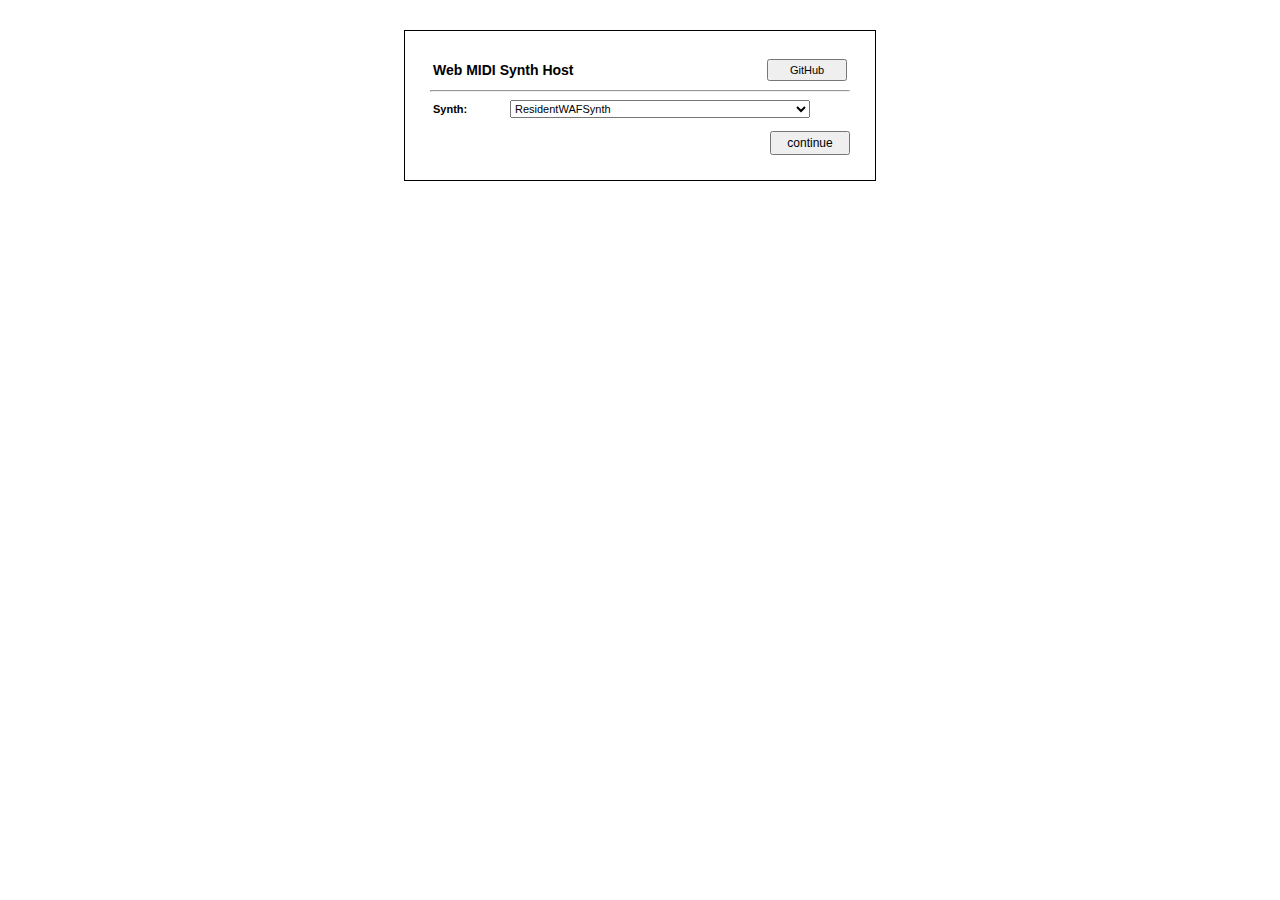
<file: host.html>
﻿<!DOCTYPE HTML>
<html lang="en"
	  xml:lang="en" xmlns="http://www.w3.org/1999/xhtml">
<head>
    <title>Web MIDI Synth Host</title>
    <meta name="viewport" content="width=device-width, initial-scale=1">
    <link rel="icon" href="data:;base64,iVBORwOKGO=" /> <!-- workaround to prevent "favicon not found" exceptions in Chrome.-->
    <link href="hostStyleSheet.css" media="all" rel="stylesheet" type="text/css" />
    <!-- Javascript files are included at the end of the body element -->
</head>
<body>
    <div id="cursorControlDiv">
        <div id="appDiv" class="app">
            <div id="title">
                <table style="width:420px">
                    <tr>
                        <td><span class="boldTitle">Web MIDI Synth Host</span></td>
                        <td style="text-align:right"><input class="smallButton" type="button" value="GitHub" style="width:80px" onclick="WebMIDI.host.gitHubButtonClick()" /></td>
                    </tr>
                </table>
            </div>
            <div id="synthSelectDiv" style="display:block">
                <hr />
                <table>
                    <colgroup>
                        <col style="width:75px" />
                        <col />
                    </colgroup>
                    <tr>
                        <td><span class="boldSubtitle">Synth:</span></td>
                        <td>
                            <!--
                            To add a synth, include its code at the bottom of this file, and add it to this
                            select control in the controls.init() function (see Controls.js).
                            -->
                            <select id="synthSelect" class="synthSelect" />
                        </td>
                    </tr>
                </table>
                <div id="synthSelectDivButtonDiv" style="text-align:right">
                    <input class="largeButton" type="button" value="continue" onclick="WebMIDI.host.onSynthSelectChanged()" />
                </div>
            </div>
            <div id="synthInfoDiv" style="display:none">
                <table>
                    <colgroup>
                        <col style="width:75px" />
                        <col />
                    </colgroup>
                    <tr id="singleChannelSynthInfo">
                        <td><input class="smallButton" type="button" value="website" onclick="WebMIDI.host.synthWebsiteButtonClick()" /></td>
                        <td><span>single channel synth -- (ignores channel info)</span></td>
                    </tr>
                    <tr id="multiChannelSynthInfo">
                        <td><input class="smallButton" type="button" value="website" onclick="WebMIDI.host.synthWebsiteButtonClick()" /></td>
                        <td>
                            <span>multichannel synth -- channel:</span>
                            <select id="channelSelect" class="valueSelector" onchange="WebMIDI.host.onChannelSelectChanged()">
                                <option value="0">0</option>
                                <option value="1">1</option>
                                <option value="2">2</option>
                                <option value="3">3</option>
                                <option value="4">4</option>
                                <option value="5">5</option>
                                <option value="6">6</option>
                                <option value="7">7</option>
                                <option value="8">8</option>
                                <option value="9">9</option>
                                <option value="10">10</option>
                                <option value="11">11</option>
                                <option value="12">12</option>
                                <option value="13">13</option>
                                <option value="14">14</option>
                                <option value="15">15</option>
                            </select>
                        </td>
                    </tr>
                </table>
            </div>
            <!-- Displayed only if the current synth uses soundFonts (Sf2 or WebAudioFont) -->
            <div id="soundFontDiv" style="display:none">
                <hr />
                <table id="soundFontTable1">
                    <colgroup>
                        <col style="width:75px" />
                        <col />
                    </colgroup>
                    <tr>
                        <!-- default name. Can change dynamically to "WebAudioFont: " -->
                        <td><span id="soundFontType" class="boldSubtitle">SoundFont: </span></td>
                        <td>
                            <!-- This select is hidden for Web Audio Fonts -->
                            <select id="sf2OriginSelect" class="sf2OriginSelect" onchange="WebMIDI.host.onSf2OriginSelectChanged()" />
                        </td>
                        <td>
                            <!-- This select is hidden for Sf2 soundFonts -->
                            <select id="webAudioFontSelect" class="webAudioFontSelect" onchange="WebMIDI.host.onWebAudioFontSelectChanged()" />
                        </td>
                        <td>
                            <!-- This select is hidden for Web Audio Fonts.
                            To add an sf2 SoundFont, put it in the soundFonts folder, and add it to the	options for this select control.
                            (See the controls.init() function in Controls.js).
                            -->
                            <select id="sf2Select" class="sf2Select" onchange="WebMIDI.host.onSf2SelectChanged()" />
                        </td>
                    </tr>
                </table>
                <table id="soundFontTable2">
                    <colgroup>
                        <col style="width:75px" />
                        <col />
                    </colgroup>
                    <tr>
                        <td><input class="smallButton" type="button" value="website" onclick="WebMIDI.host.soundFontWebsiteButtonClick()" /></td>
                        <td id="loadLog"></td>
                    </tr>
                </table>
            </div>
            <div id="commandsDiv" style="display:none">
                <hr />
                <div id="commandsTitleDiv"><span class="boldSubtitle">Commands:</span></div>
                <table id="commandsTable" class="midiMessagesTable"></table>
            </div>
            <div id="controlsDiv" style="display:none">
                <hr />
                <div id="controlsTitleDiv"><span class="boldSubtitle">Controls:</span></div>
                <table id="controlsTable" class="midiMessagesTable"></table>
            </div>
            <div id="noteDiv1" style="display:none">
                <hr />
                <table>
                    <colgroup>
                        <col style="width:70px" />
                        <col />
                    </colgroup>
                    <tr>
                        <td>
                            <span class="boldSubtitle">Note:</span>
                        </td>
                        <td>
                            <span>note</span>
                            <input id="noteDiv1IndexInput" type="number" name="value" class="number" min="0" max="127" value="64" />
                            <span>velocity</span>
                            <input id="noteDiv1VelocityInput" type="number" name="value" class="number" min="0" max="127" value="100" />
                            <input id="sendButton1" type="button" class="sendButton" value="send" onmousedown="WebMIDI.host.doNoteOn()" onmouseup="WebMIDI.host.doNoteOff()" />
                            <label><input type="checkbox" id="holdCheckbox1" value="hold" style="vertical-align:middle" onclick="WebMIDI.host.holdCheckboxClicked()" />hold</label>
                        </td>
                    </tr>
                </table>
            </div>
            <div id="notesDiv2" style="display:none">
                <hr />
                <table>
                    <colgroup>
                        <col style="width:70px" />
                        <col />
                    </colgroup>
                    <tr>
                        <td>
                            <span class="boldSubtitle">Note:</span>
                        </td>
                        <td>
                            <span>note</span>
                            <input id="notesDiv2IndexInput1" type="number" name="value" class="number" min="0" max="127" value="68" />
                            <span>velocity</span>
                            <input id="notesDiv2VelocityInput1" type="number" name="value" class="number" min="0" max="127" value="100" />
                            <input type="checkbox" id="sendNote1Checkbox" style="vertical-align:middle" onclick="WebMIDI.host.noteCheckboxClicked()" />
                        </td>
                    </tr>
                    <tr>
                        <td>
                            <span>&nbsp;</span>
                        </td>
                        <td>
                            <span>note</span>
                            <input id="notesDiv2IndexInput2" type="number" name="value" class="number" min="0" max="127" value="64" />
                            <span>velocity</span>
                            <input id="notesDiv2VelocityInput2" type="number" name="value" class="number" min="0" max="127" value="100" />
                            <input type="checkbox" id="sendNote2Checkbox" style="vertical-align:middle" onclick="WebMIDI.host.noteCheckboxClicked()" checked="checked" />
                            <input id="sendButton2" type="button" class="sendButton" value="send" onmousedown="WebMIDI.host.doNotesOn()" onmouseup="WebMIDI.host.doNotesOff()" />
                            <label><input type="checkbox" id="holdCheckbox2" value="hold" style="vertical-align:middle" onclick="WebMIDI.host.holdCheckboxClicked()" />hold</label>
                        </td>
                    </tr>
                </table>
            </div>
        </div> <!-- appDiv -->
    </div> <!-- cursorControlDiv -->

    <script src="WebMIDI/namespace.js" type="text/javascript"></script>
    <script src="WebMIDI/constants.js" type="text/javascript"></script>	<!-- contains PitchWheelDeviation constants -->

    <script src="cwMIDISynth/waveShaper.js" type="text/javascript"></script>
    <script src="cwMIDISynth/cwConstants.js" type="text/javascript"></script>
    <script src="cwMIDISynth/cwMIDISynthCore.js" type="text/javascript"></script>
    <script src="cwMIDISynth/cwMIDISynth.js" type="text/javascript"></script>

    <script src="cwMonoSynth/cwMonoSynth.js" type="text/javascript"></script>

    <!-- The following scripts define all the presets used by the residentWAFSynth in this application -->
    <script src="residentWAFSynth/webAudioFontFiles/0000_FluidR3_GM_sf2_file.js" type="text/javascript"></script>
    <script src="residentWAFSynth/webAudioFontFiles/0000_GeneralUserGS_sf2_file.js" type="text/javascript"></script>
    <script src="residentWAFSynth/webAudioFontFiles/0060_FluidR3_GM_sf2_file.js" type="text/javascript"></script>
    <script src="residentWAFSynth/webAudioFontFiles/0060_GeneralUserGS_sf2_file.js" type="text/javascript"></script>
    <script src="residentWAFSynth/webAudioFontFiles/0080_FluidR3_GM_sf2_file.js" type="text/javascript"></script>
    <script src="residentWAFSynth/webAudioFontFiles/0080_GeneralUserGS_sf2_file.js" type="text/javascript"></script>
    <script src="residentWAFSynth/webAudioFontFiles/0090_FluidR3_GM_sf2_file.js" type="text/javascript"></script>
    <script src="residentWAFSynth/webAudioFontFiles/0090_GeneralUserGS_sf2_file.js" type="text/javascript"></script>
    <script src="residentWAFSynth/webAudioFontFiles/0100_FluidR3_GM_sf2_file.js" type="text/javascript"></script>
    <script src="residentWAFSynth/webAudioFontFiles/0100_GeneralUserGS_sf2_file.js" type="text/javascript"></script>
    <script src="residentWAFSynth/webAudioFontFiles/0110_FluidR3_GM_sf2_file.js" type="text/javascript"></script>
    <script src="residentWAFSynth/webAudioFontFiles/0110_GeneralUserGS_sf2_file.js" type="text/javascript"></script>
    <script src="residentWAFSynth/webAudioFontFiles/0120_FluidR3_GM_sf2_file.js" type="text/javascript"></script>
    <script src="residentWAFSynth/webAudioFontFiles/0120_GeneralUserGS_sf2_file.js" type="text/javascript"></script>
    <script src="residentWAFSynth/webAudioFontFiles/0130_FluidR3_GM_sf2_file.js" type="text/javascript"></script>
    <script src="residentWAFSynth/webAudioFontFiles/0130_GeneralUserGS_sf2_file.js" type="text/javascript"></script>
    <script src="residentWAFSynth/webAudioFontFiles/0140_FluidR3_GM_sf2_file.js" type="text/javascript"></script>
    <script src="residentWAFSynth/webAudioFontFiles/0140_GeneralUserGS_sf2_file.js" type="text/javascript"></script>
    <script src="residentWAFSynth/webAudioFontFiles/0150_FluidR3_GM_sf2_file.js" type="text/javascript"></script>
    <script src="residentWAFSynth/webAudioFontFiles/0160_FluidR3_GM_sf2_file.js" type="text/javascript"></script>
    <script src="residentWAFSynth/webAudioFontFiles/0160_GeneralUserGS_sf2_file.js" type="text/javascript"></script>
    <script src="residentWAFSynth/webAudioFontFiles/0240_FluidR3_GM_sf2_file.js" type="text/javascript"></script>
    <script src="residentWAFSynth/webAudioFontFiles/0250_FluidR3_GM_sf2_file.js" type="text/javascript"></script>
    <script src="residentWAFSynth/webAudioFontFiles/0260_FluidR3_GM_sf2_file.js" type="text/javascript"></script>
    <script src="residentWAFSynth/webAudioFontFiles/0270_FluidR3_GM_sf2_file.js" type="text/javascript"></script>
    <!--<script src="residentWAFSynth/webAudioFontFiles/0460_FluidR3_GM_sf2_file.js" type="text/javascript"></script>-->
    <!-- new, interesting Fluid presets -->
    <script src="residentWAFSynth/webAudioFontFiles/0460_FluidR3_GM_sf2_file.js" type="text/javascript"></script>
    <script src="residentWAFSynth/webAudioFontFiles/0530_FluidR3_GM_sf2_file.js" type="text/javascript"></script>
    <script src="residentWAFSynth/webAudioFontFiles/0580_FluidR3_GM_sf2_file.js" type="text/javascript"></script>
    <script src="residentWAFSynth/webAudioFontFiles/0790_FluidR3_GM_sf2_file.js" type="text/javascript"></script>
    <script src="residentWAFSynth/webAudioFontFiles/0890_FluidR3_GM_sf2_file.js" type="text/javascript"></script>
    <script src="residentWAFSynth/webAudioFontFiles/0920_FluidR3_GM_sf2_file.js" type="text/javascript"></script>
    <script src="residentWAFSynth/webAudioFontFiles/0930_FluidR3_GM_sf2_file.js" type="text/javascript"></script>
    <script src="residentWAFSynth/webAudioFontFiles/0950_FluidR3_GM_sf2_file.js" type="text/javascript"></script>
    <!-- some Fluid winds -->
    <script src="residentWAFSynth/webAudioFontFiles/0600_FluidR3_GM_sf2_file.js" type="text/javascript"></script>
    <script src="residentWAFSynth/webAudioFontFiles/0660_FluidR3_GM_sf2_file.js" type="text/javascript"></script>
    <script src="residentWAFSynth/webAudioFontFiles/0680_FluidR3_GM_sf2_file.js" type="text/javascript"></script>
    <script src="residentWAFSynth/webAudioFontFiles/0700_FluidR3_GM_sf2_file.js" type="text/javascript"></script>
    <script src="residentWAFSynth/webAudioFontFiles/0710_FluidR3_GM_sf2_file.js" type="text/javascript"></script>
    <script src="residentWAFSynth/webAudioFontFiles/0730_FluidR3_GM_sf2_file.js" type="text/javascript"></script>
    <!-- Percussion -->
    <script src="residentWAFSynth/webAudioFontFiles/12841_0_FluidR3_GM_sf2_file.js" type="text/javascript"></script>
    <script src="residentWAFSynth/webAudioFontFiles/12845_0_FluidR3_GM_sf2_file.js" type="text/javascript"></script>
    <script src="residentWAFSynth/webAudioFontFiles/12848_0_FluidR3_GM_sf2_file.js" type="text/javascript"></script>
    <script src="residentWAFSynth/webAudioFontFiles/12856_0_FluidR3_GM_sf2_file.js" type="text/javascript"></script>
    <script src="residentWAFSynth/webAudioFontFiles/12859_0_FluidR3_GM_sf2_file.js" type="text/javascript"></script>
    <script src="residentWAFSynth/webAudioFontFiles/12860_0_FluidR3_GM_sf2_file.js" type="text/javascript"></script>
    <script src="residentWAFSynth/webAudioFontFiles/12861_0_FluidR3_GM_sf2_file.js" type="text/javascript"></script>
    <script src="residentWAFSynth/webAudioFontFiles/12862_0_FluidR3_GM_sf2_file.js" type="text/javascript"></script>
    <script src="residentWAFSynth/webAudioFontFiles/12863_0_FluidR3_GM_sf2_file.js" type="text/javascript"></script>
    <script src="residentWAFSynth/webAudioFontFiles/12870_0_FluidR3_GM_sf2_file.js" type="text/javascript"></script>
    <script src="residentWAFSynth/webAudioFontFiles/12873_0_FluidR3_GM_sf2_file.js" type="text/javascript"></script>
    <script src="residentWAFSynth/webAudioFontFiles/12874_0_FluidR3_GM_sf2_file.js" type="text/javascript"></script>
    <script src="residentWAFSynth/webAudioFontFiles/12875_0_FluidR3_GM_sf2_file.js" type="text/javascript"></script>
    <script src="residentWAFSynth/webAudioFontFiles/12876_0_FluidR3_GM_sf2_file.js" type="text/javascript"></script>
    <script src="residentWAFSynth/webAudioFontFiles/12877_0_FluidR3_GM_sf2_file.js" type="text/javascript"></script>
    <script src="residentWAFSynth/webAudioFontFiles/12881_0_FluidR3_GM_sf2_file.js" type="text/javascript"></script>

    <script src="residentWAFSynth/wafReverberator.js" type="text/javascript"></script>
    <script src="residentWAFSynth/webAudioFont.js" type="text/javascript"></script>
    <script src="residentWAFSynth/webAudioFontDefs.js" type="text/javascript"></script>
    <script src="residentWAFSynth/residentWAFSynth.js" type="text/javascript"></script>
    <script src="residentWAFSynth/residentWAFSynthNote.js" type="text/javascript"></script>

    <script src="residentSf2Synth/riffParser.js" type="text/javascript"></script>
    <script src="residentSf2Synth/soundFontParser.js" type="text/javascript"></script>
    <script src="residentSf2Synth/soundFont.js" type="text/javascript"></script>
    <script src="residentSf2Synth/soundFontSynthNote.js" type="text/javascript"></script>

    <script src="residentSf2Synth/residentSf2Synth.js" type="text/javascript"></script>
    <script src="consoleSf2Synth/consoleSf2Synth.js" type="text/javascript"></script>

    <script src="host.js" type="text/javascript"></script>
</body>
</html>
</file>
<file: hostStyleSheet.css>
﻿
.app
{
    font-family: Lucida Sans Unicode, Verdana, Arial, Geneva, Sans-Serif;
    font-size: 11px; 
	width: 420px;
	margin:30px auto 0 auto;
	padding:25px;
	border:1px solid black;
}

.boldTitle
{
	font-weight: bold;
	font-size:14px;
}

.boldSubtitle
{
	font-weight: bold;
}

.midiMessagesTable
{
	font-size: 11px;
	margin-left:auto;
	margin-right:auto;
}

.left
{
	text-align:right;
}

.synthSelect
{
	font-size: 11px;
	width: 300px;
	height: 18px;
	margin-left: 0;
}

.sf2OriginSelect {
	font-size: 11px;
	width: 160px;
	margin-left: 0;
}

.sf2Select {
	font-size: 11px;
	width: 135px;
	margin-left: 0;
}

.webAudioFontSelect
{
	font-size: 11px;
	width: 275px;
	height: 18px;
	margin-left: 0;
}

.presetSelect
{
	font-size: 11px;
	width: 270px;
	height: 18px;
	margin-left: 0;
}

.valueSelector
{
    font-size: 11px; 
    width: 45px;
    margin-left: 0;
	margin-right: 4px;
}

.number
{
    font-size: 11px;
    width: 41px;
    margin-left: 0;
	margin-right: 4px;
}

.sendAgainButton
{
    font-size: 11px;
	height:18px;
}

.sendButton
{
    font-size: 11px;
	height:18px;
	width:45px;
}

.smallButton
{
	font-size:11px;
	height:22px;
}

.largeButton
{
	font-size:12px;
	height:24px;
	width:80px;
	margin-top:10px;
}
</file>
